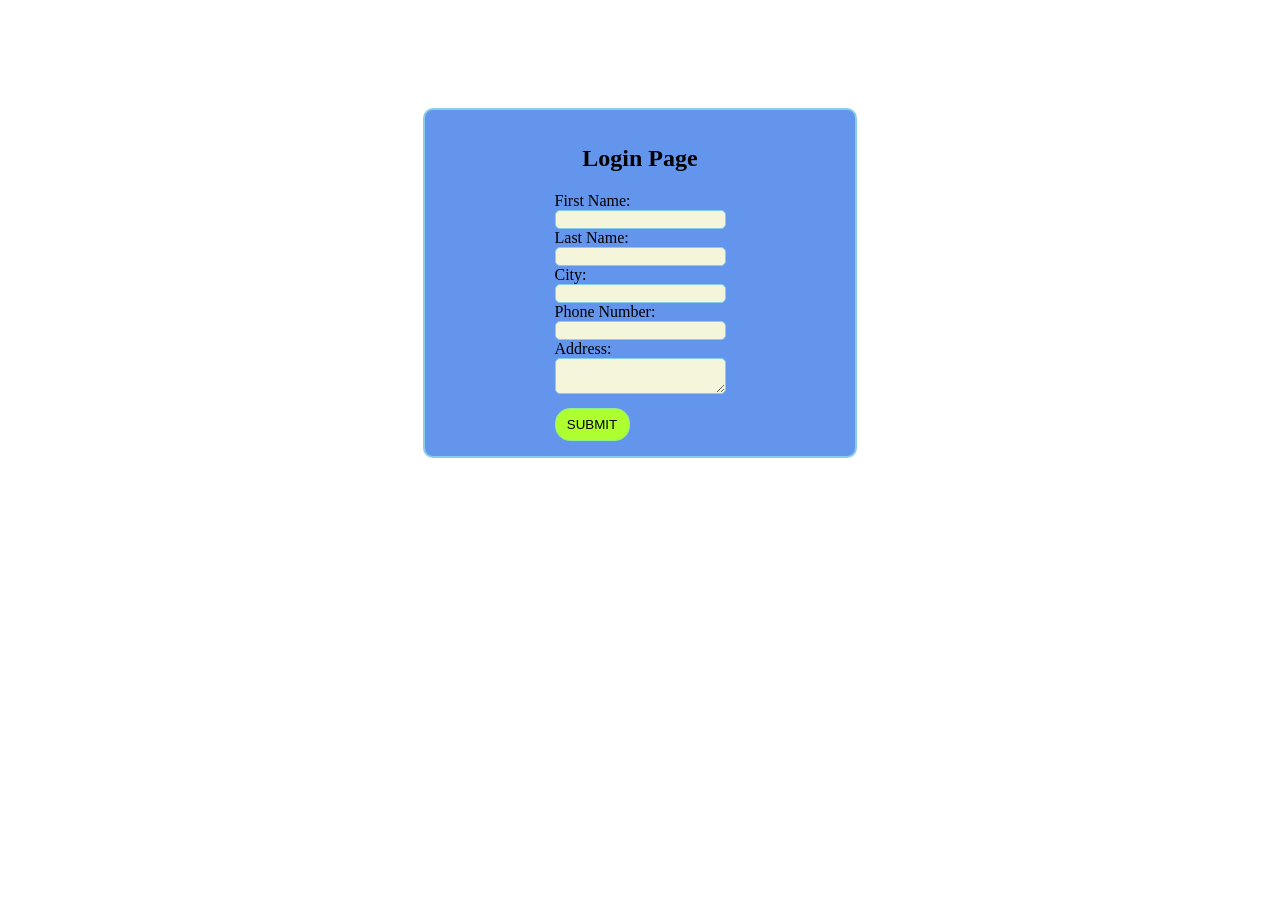
<file: index.html>
<!DOCTYPE html>
<html lang="en">
<head>
    <meta charset="UTF-8">
    <meta name="viewport" content="width=device-width, initial-scale=1.0">
    <title>Form Validaton</title>
    <link rel="stylesheet" href="styles.css">
    <script src="script.js"></script>
</head>
<body>
    <div class="container">
        <div class="box">
            <h2>Login Page</h2>
            <form action="output.html" name="myform" method="post" onsubmit="return result()">
                First Name:
                <br><input type="text" name="fname"><br>
                Last Name:
                <br><input type="text" name="lname"><br>
                City:
                <br><input type="text" name="city"><br>
                Phone Number:
                <br><input type="tel" name="phn"><br>
                Address:
                <br><textarea name="text"></textarea><br>
                <button type="submit" value="submit" id="btn">SUBMIT</button>
            </form>
        </div>
    </div>
</body>
</html>
</file>
<file: styles.css>
.container{
    display: flex;
    justify-content: center;
    align-items: center;
}

.box{
    width: 400px;
    display: flex;
    flex-direction: column;
    align-items: center;
    justify-content: center;
    margin-top: 100px;
    background-color: cornflowerblue;
    border: 2px solid skyblue;
    border-radius: 10px;
    padding: 15px;
}

input{
    border-radius: 5px;
    border: 1px solid skyblue;
    background-color: beige;
    width: 165px;
}

textarea{
    border-radius: 5px;
    border: 1px solid skyblue;
    background-color: beige;
    width: 165px;
}

#btn{
    width: 75px;
    padding: 8px;
    border-radius: 15px;
    border: 1px solid lightgreen;
    background-color: greenyellow;
    margin-top: 10px;
}
</file>
